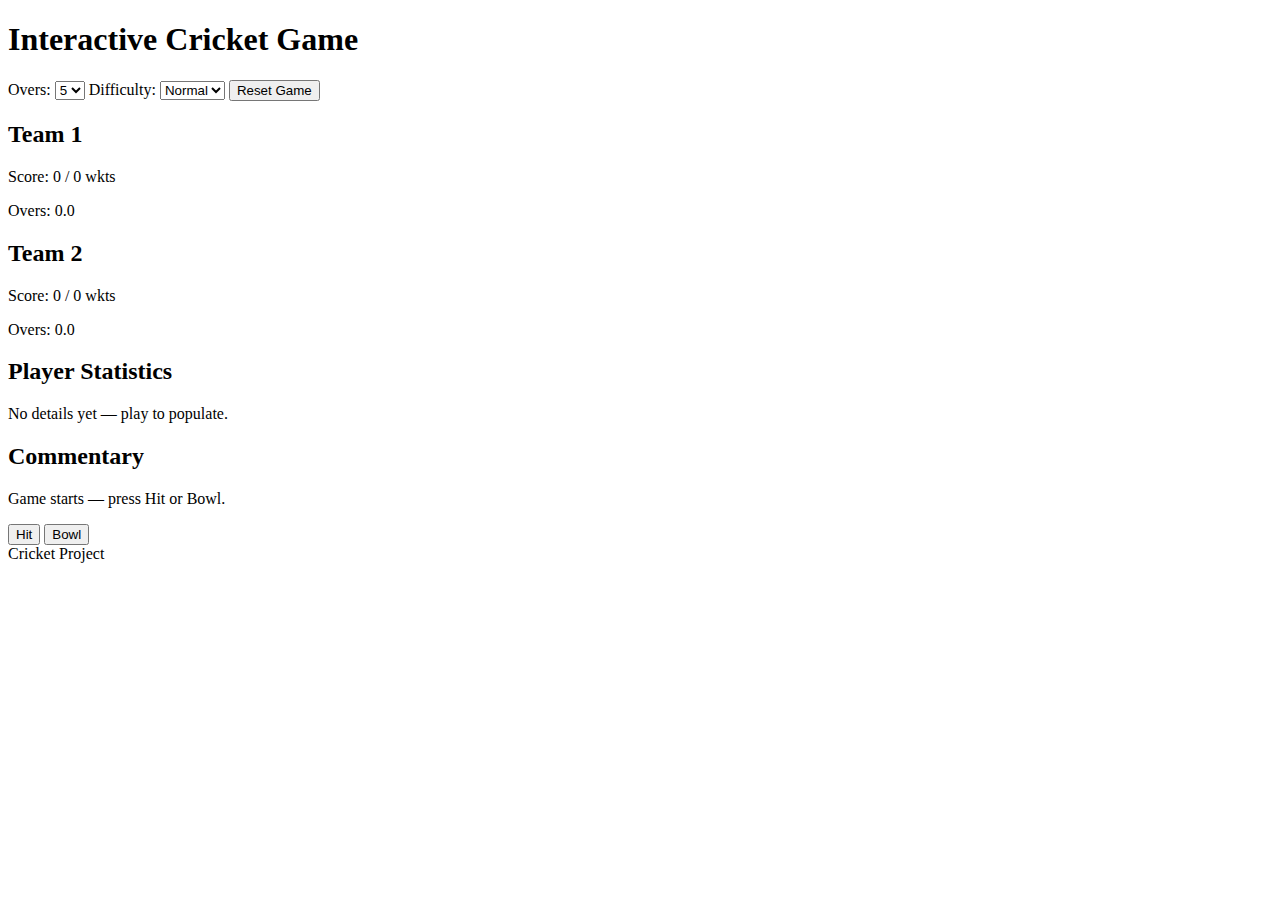
<file: index.html>
<!DOCTYPE html>
<html lang="en">

<head>
  <meta charset="utf-8" />
  <meta name="viewport" content="width=device-width, initial-scale=1" />
  <title>Interactive Cricket Game</title>
  <link rel="stylesheet" href="https://codewithmithils.github.io/MITHIL-S-Cricket-game/css/style.css">
</head>

<body>
  <div class="container">
    <header>
      <h1>Interactive Cricket Game</h1>

    </header>

    <!-- SETTINGS / INFO -->
    <div class="controls-top">
      <label>
        Overs:
        <select id="overs-select">
          <option value="1">1</option>
          <option value="3">3</option>
          <option value="5" selected>5</option>
        </select>
      </label>

      <label>
        Difficulty:
        <select id="difficulty-select">
          <option value="easy">Easy</option>
          <option value="normal" selected>Normal</option>
          <option value="hard">Hard</option>
        </select>
      </label>

      <button id="reset-button" class="small">Reset Game</button>
    </div>

    <!-- SCOREBOARD -->
    <section id="scoreboard" class="card">
      <div class="team team1">
        <h2>Team 1</h2>
        <p class="big">Score: <span id="team1-score">0</span> / <span id="team1-wickets">0</span> wkts</p>
        <p class="muted">Overs: <span id="team1-overs">0.0</span></p>
      </div>

      <div class="team team2">
        <h2>Team 2</h2>
        <p class="big">Score: <span id="team2-score">0</span> / <span id="team2-wickets">0</span> wkts</p>
        <p class="muted">Overs: <span id="team2-overs">0.0</span></p>
      </div>
    </section>

    <!-- PLAYER STATS -->
    <section id="player-stats" class="card">
      <h2>Player Statistics</h2>
      <div id="player-list" class="player-list">
        <!-- dynamic small list -->
        <p class="muted">No details yet — play to populate.</p>
      </div>
    </section>

    <!-- COMMENTARY -->
    <section id="commentary" class="card">
      <h2>Commentary</h2>
      <div id="commentary-box" class="commentary-box">
        <p id="commentary-text">Game starts — press Hit or Bowl.</p>
      </div>
    </section>

    <!-- ARENA for small animations -->
    <section class="card arena">
      <div id="pitch">
        <div id="ball" class="ball" aria-hidden="true"></div>
        <div id="wicket" class="wicket" aria-hidden="true"></div>
      </div>
    </section>

    <!-- ACTIONS -->
    <section id="game-controls" class="card controls">
      <button id="hit-button" class="action hit">Hit</button>
      <button id="bowl-button" class="action bowl">Bowl</button>
    </section>

    <footer class="small muted">Cricket Project</footer>
  </div>

  <script src="https://codewithmithils.github.io/MITHIL-S-Cricket-game/js/script.js"></script>
</body>

</html>
</file>
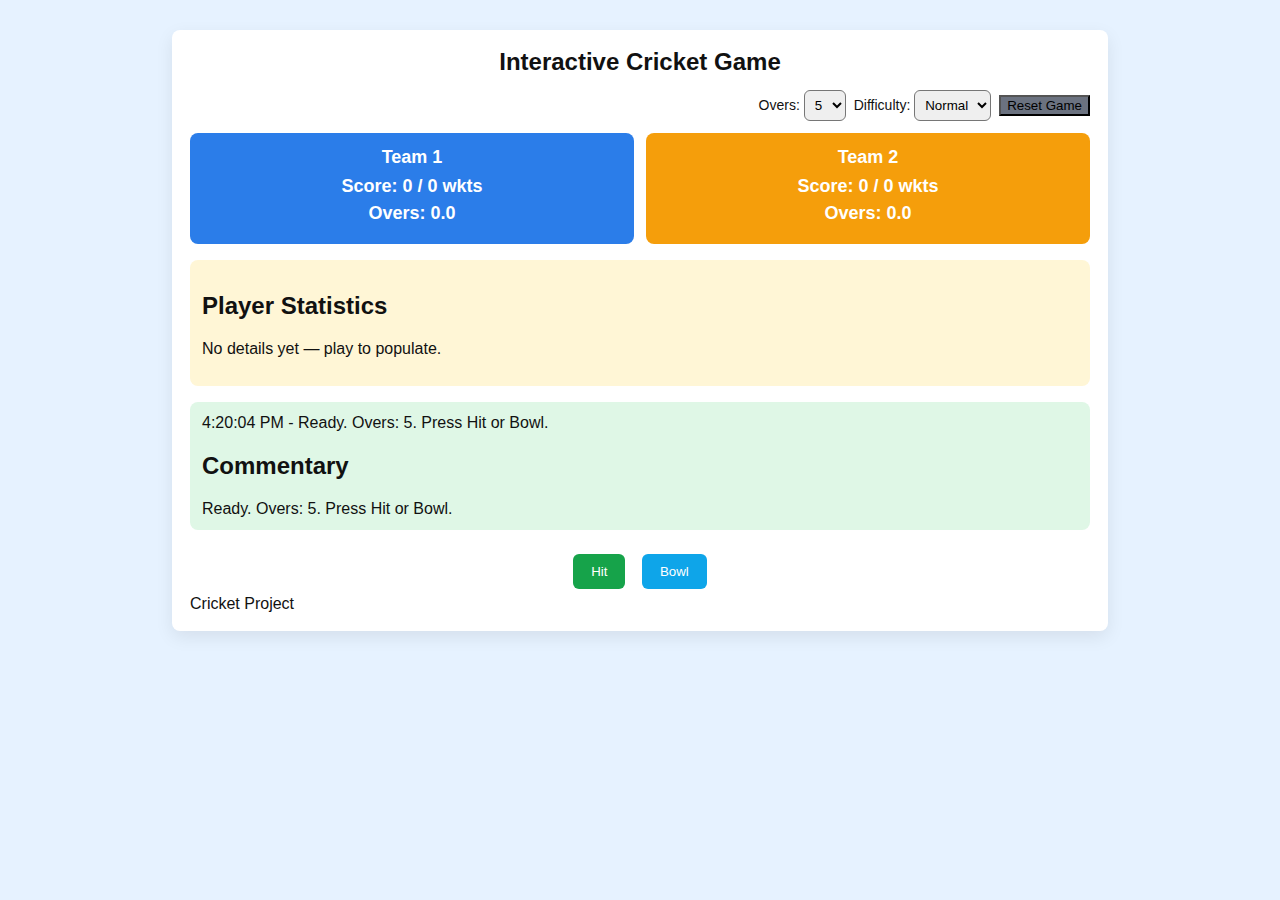
<file: cricket-game/index.html>
<!DOCTYPE html>
<html lang="en">

<head>
  <meta charset="utf-8" />
  <meta name="viewport" content="width=device-width, initial-scale=1" />
  <title>Interactive Cricket Game</title>
  <link rel="stylesheet" href="css/style.css" />
</head>

<body>
  <div class="container">
    <header>
      <h1>Interactive Cricket Game</h1>

    </header>

    <!-- SETTINGS / INFO -->
    <div class="controls-top">
      <label>
        Overs:
        <select id="overs-select">
          <option value="1">1</option>
          <option value="3">3</option>
          <option value="5" selected>5</option>
        </select>
      </label>

      <label>
        Difficulty:
        <select id="difficulty-select">
          <option value="easy">Easy</option>
          <option value="normal" selected>Normal</option>
          <option value="hard">Hard</option>
        </select>
      </label>

      <button id="reset-button" class="small">Reset Game</button>
    </div>

    <!-- SCOREBOARD -->
    <section id="scoreboard" class="card">
      <div class="team team1">
        <h2>Team 1</h2>
        <p class="big">Score: <span id="team1-score">0</span> / <span id="team1-wickets">0</span> wkts</p>
        <p class="muted">Overs: <span id="team1-overs">0.0</span></p>
      </div>

      <div class="team team2">
        <h2>Team 2</h2>
        <p class="big">Score: <span id="team2-score">0</span> / <span id="team2-wickets">0</span> wkts</p>
        <p class="muted">Overs: <span id="team2-overs">0.0</span></p>
      </div>
    </section>

    <!-- PLAYER STATS -->
    <section id="player-stats" class="card">
      <h2>Player Statistics</h2>
      <div id="player-list" class="player-list">
        <!-- dynamic small list -->
        <p class="muted">No details yet — play to populate.</p>
      </div>
    </section>

    <!-- COMMENTARY -->
    <section id="commentary" class="card">
      <h2>Commentary</h2>
      <div id="commentary-box" class="commentary-box">
        <p id="commentary-text">Game starts — press Hit or Bowl.</p>
      </div>
    </section>

    <!-- ARENA for small animations -->
    <section class="card arena">
      <div id="pitch">
        <div id="ball" class="ball" aria-hidden="true"></div>
        <div id="wicket" class="wicket" aria-hidden="true"></div>
      </div>
    </section>

    <!-- ACTIONS -->
    <section id="game-controls" class="card controls">
      <button id="hit-button" class="action hit">Hit</button>
      <button id="bowl-button" class="action bowl">Bowl</button>
    </section>

    <footer class="small muted">Cricket Project</footer>
  </div>

  <script src="js/script.js"></script>
</body>

</html>
</file>
<file: cricket-game/css/style.css>
/* simple student-style CSS */

/* page background */
body {
  margin: 0;
  font-family: Arial, sans-serif;
  background: #e6f2ff;
  /* light blue */
  color: #111;
}

/* main container */
.container {
  width: 85%;
  max-width: 900px;
  margin: 30px auto;
  padding: 18px;
  background: #fff;
  border-radius: 8px;
  box-shadow: 0 6px 18px rgba(0, 0, 0, 0.08);
}

/* header */
header {
  text-align: center;
  margin-bottom: 14px;
}

header h1 {
  margin: 0;
  font-size: 24px;
}

/* scoreboard */
#scoreboard {
  display: flex;
  gap: 12px;
  justify-content: space-between;
  margin-top: 12px;
}

.team1,
.team2 {
  flex: 1;
  padding: 14px;
  border-radius: 8px;
  color: #fff;
  text-align: center;
}

.team1 {
  background: #2b7de9;
}

/* blue */
.team2 {
  background: #f59e0b;
}

/* orange */
.team1 h2,
.team2 h2 {
  margin: 0 0 8px 0;
  font-size: 18px;
}

.team1 p,
.team2 p {
  margin: 6px 0;
  font-size: 18px;
  font-weight: bold;
}

/* player stats */
#player-stats {
  margin-top: 16px;
  padding: 12px;
  background: #fff6d6;
  /* pale yellow */
  border-radius: 8px;
}

/* commentary */
#commentary {
  margin-top: 16px;
  padding: 12px;
  background: #dff7e6;
  /* pale green */
  border-radius: 8px;
}

#commentary p {
  margin: 0;
}

/* game controls */
#game-controls {
  text-align: center;
  margin-top: 18px;
}

#game-controls button {
  padding: 10px 18px;
  margin: 6px;
  border: none;
  border-radius: 6px;
  color: #fff;
  cursor: pointer;
}

#hit-button {
  background: #16a34a;
}

/* green */
#bowl-button {
  background: #0ea5e9;
}

/* blue */
#reset-button {
  background: #6b7280;
}

/* gray */

/* top controls (overs select) */
.controls-top {
  display: flex;
  justify-content: flex-end;
  gap: 8px;
  align-items: center;
  margin-bottom: 8px;
}

.controls-top label {
  font-size: 14px;
}

.controls-top select {
  padding: 6px;
  border-radius: 6px;
}

/* small responsive tweak */
@media (max-width: 700px) {
  #scoreboard {
    flex-direction: column;
  }

  .controls-top {
    justify-content: space-between;
  }

  #game-controls button {
    width: 40%;
  }
}
</file>
